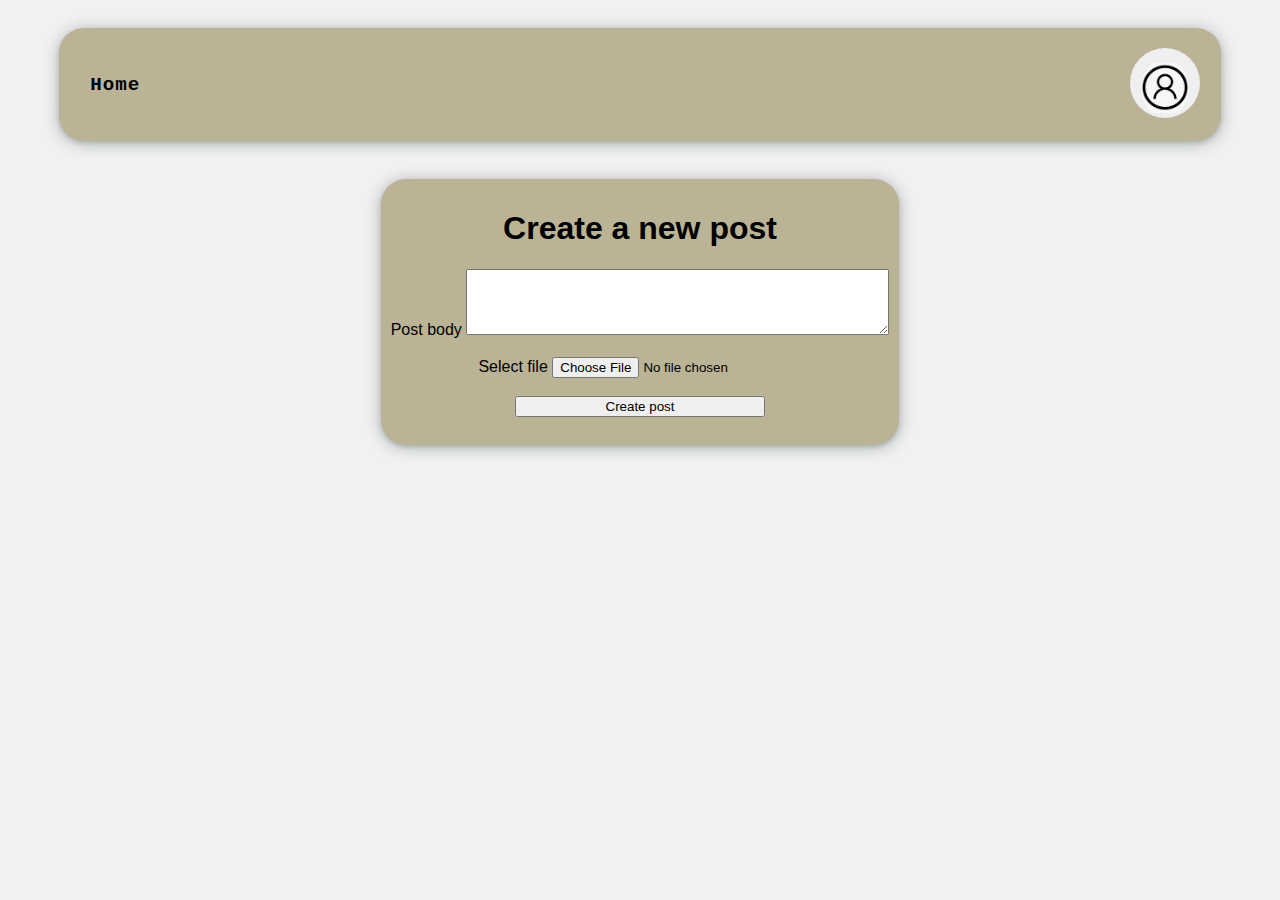
<file: addPost.html>
<!DOCTYPE html>
<html>

<head>
    <meta charset="UTF-8">
    <meta name="viewport" content="width=device-width, initial-scale=1.0">
    <link rel="stylesheet" href="res/css/style.css">
    <script src="./src/js/script.js"></script>
</head>

<body>
    <nav>
        <ul>
            <li><a href="index.html">Home</a></li>
        </ul>
        <div id="profile">
            <button type="button" class="userButton" onclick="showDropDown()"> 
                <img src="res/images/acc.png"></button>
                <div id="myDropdown" class="dropdown-content">
                    <a href="#">Kati Karu</a>
                    <a href="#">kati.karu@ut.ee</a>
                    <a href="#">logout</a>
                  </div>
        </div>
    </nav>
    <br>
    <div class="flex-container">
        <div class="column left"></div>
        <div class="article" id="addPost">
            <form class="homeform" action="index.html">
                 <h1>Create a new post</h1>
                <label for="mypost">Post body</label>
                <textarea id="mypost" name="mypost" rows="4" cols="50"></textarea>
                <br>
                <br>
                <label for="myfile">Select file</label>
                <input type="file" id="myfile" name="myfile"><br><br>
                <input type="submit" value="Create post">
                <br>
                <br>

            </form>
        </div>
        <div class="column right"></div>
    </div>
    <footer>

    </footer>
</body>

</html>
</file>
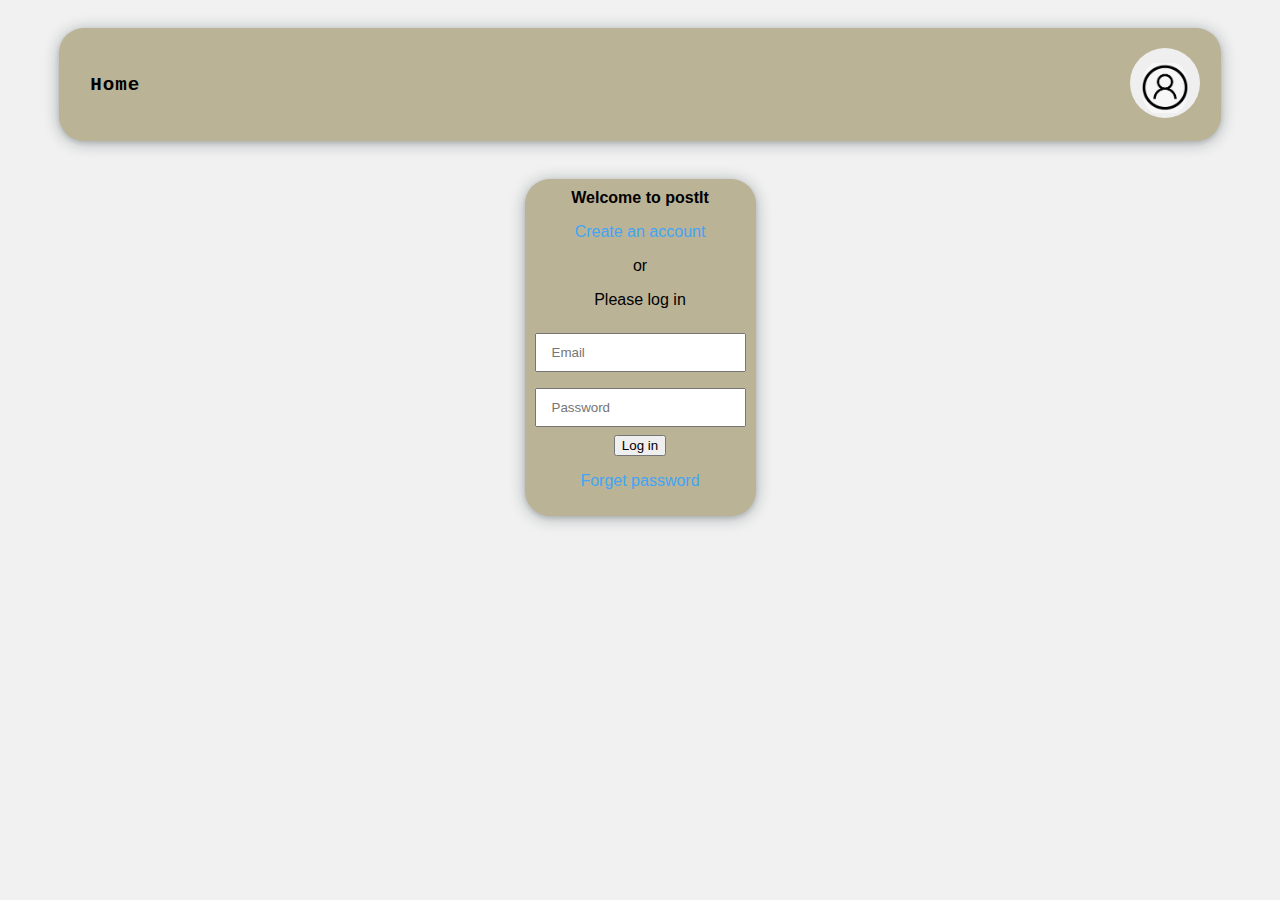
<file: login.html>
<!DOCTYPE html>
<html>

<head>
    <meta charset="UTF-8">
    <meta name="viewport" content="width=device-width, initial-scale=1.0">
    <link rel="stylesheet" href="res/css/style.css">
    <script src="./src/js/script.js"></script>
</head>

<body>
    <nav>
        <ul>
            <li><a href="index.html">Home</a></li>
        </ul>
        <div id="profile">
            <button type="button" class="userButton" onclick="showDropDown()"> 
                <img src="res/images/acc.png"></button>
                <div id="myDropdown" class="dropdown-content">
                    <a href="#">Kati Karu</a>
                    <a href="#">kati.karu@ut.ee</a>
                    <a href="#">logout</a>
                  </div>
        </div>
    </nav>
    <br>

    <div class="flex-container">
        <div class="column left">
        </div>
        <div class="article" id="login">
            <b>Welcome to postIt</b>
            <p>Create an account</p>
            <p>or</p>
            <p>Please log in</p>
            <form action="index.html">
                <input type="email" name="Email" placeholder="Email" required><br>
                <input type="password" placeholder="Password" required><br>
                <input type="submit" class="login" value="Log in"></input><br>
            </form>
            <p>Forget password</p>
        </div>
        <div class="column right">
        </div>
    </div>
    <footer>

    </footer>
</body>

</html>
</file>
<file: res/css/style.css>
nav {
    display: flex;
    height: 6%;
    max-width: 95%;
    margin: auto;
    background-color: #bbb396;
    border-radius: 25px;
    box-shadow: rgba(14, 30, 37, 0.12) 0px 2px 4px 0px, rgba(14, 30, 37, 0.32) 0px 2px 16px 0px;
}

nav ul {
    list-style-type: none;
    padding: 0;
    width: 90%;
    height: 100%;
    margin: auto;
}

nav ul li {
    display: inline;
    text-decoration: none;
}

nav ul li a {
    color: black;
    text-decoration: none;
    padding-right: 1%;
    font-family: 'Courier New', Courier, monospace;
    font-weight: bold;
    font-size: larger;
    letter-spacing: 1px;
    margin: 30px;
}

nav #profile {
    float: right;
    margin: auto;
    padding: 20px;
    
    
}

nav img {
    height: auto;
    width: 55%;
    float: right;
    border-radius: 50%;
    overflow: hidden;
    margin-top: 5px;
}

nav ul li :hover {
    background-color: #77767628;
    border-radius: 10px;
}

main {
    max-width: 50%;
    margin: auto;
    background-color: #77767628;
    border-radius: 25px;
}


@media (max-width: 1000px) {
    main {
        max-width: 75%;
    }

    @media (max-width: 500px) {
        main {
            max-width: 90%;
        }
    }
}

/** login page **/
main div form {
    text-align: center;

}

input[type=email],
input[type=password] {
    padding: 10px 15px;
    margin: 8px 0;
    display: inline-block;
}

#login .blue {
    color: rgba(33, 192, 192, 0.626);
}

/** addpost page **/

.addpost * {
    vertical-align: top;
    text-align: center;
    
}

#addpost {
    text-align: center;
    width: 50%;
}

* {
    box-sizing: border-box;
}

body {
    font-family: Arial;
    padding: 20px;
    background: #f1f1f1;
    background-image: url("https://img.freepik.com/free-vector/seamless-floral-pattern-uniform-background-ornament-darkcyan-design-fabric-art-fashion-contour_1284-44199.jpg?w=2000");
    background-repeat: repeat;
    background-size: 100%;
}

.column {
    float: left;
    padding: 10px;
}

.left,
.right {
    width: 20%;
}

.middle {
    width: 60%;
}

.article {
    text-align: center;
    border-radius: 25px;
    background-color: #bbb396;
    padding: 20px;
    margin-top: 20px;
    border: 1px;
    padding: 10px;
    box-shadow: rgba(14, 30, 37, 0.12) 0px 2px 4px 0px, rgba(14, 30, 37, 0.32) 0px 2px 16px 0px;
}


h4 {
    text-align: right;
}

.center {
    display: block;
    margin-left: auto;
    margin-right: auto;
    width: 50%;
}

/* Clear floats after the columns */
.row:after {
    content: "";
    display: table;
    clear: both;
}

/* Footer */
.footer {
    padding: 20px;
    text-align: center;
    background: #ddd;
    margin-top: 20px;
}

/* Responsive layout*/
@media screen and (max-width: 800px) {
    .column {
        width: 100%;
        padding: 0;
    }
}

.flex-container {
    display: flex;
    justify-content: center;
    padding: 0;
    margin: 0;
    list-style: none;
  }

.flex-item {
    background: #77767628;
    border-radius: 25px;
    padding: 5px;
    width: 400px;
    height: 450px;
    margin-top: 10px;
    line-height: 150px;
    color: white;
    font-weight: bold;
    font-size: 1em;
    text-align: center;
    justify-content: center;
    align-items: center;
    
 }

 div.image::before {
    content: url(../images/acc.png);
    max-width: 100%;
    max-height: 100%;
    height: 80px;
    width: 30px;
    justify-content: right;
    align-items: right;
    max-width:10%;
    max-height:10%;
    border-radius: 200;
 }

 .homeform input {
    
    position: relative;
    width:50%;
}

.homeform{
    text-align: center;
}

b + p, form ~ p{
    color: #42A5F5;
}

.userButton{
    height: 70px;
    width: 70px;
    margin: 5px, 5px, 5px, 5px;
    border: none;
    cursor: pointer;
    border-radius: 50%;
}

.userButton img{
    width: 100%;
    height: 100%;
    object-fit: contain;
    padding: 5px;
    margin: 5px, 5px, 5px, 5px;
}



.dropdown-content {
    display: none;
    position: absolute;
    background-color: #f1f1f1;
    min-width: 160px;
    box-shadow: 0px 8px 16px 0px rgba(0,0,0,0.2);
    z-index: 1;
    right: 5%;
  }

.dropdown-content a {
    color: black;
    padding: 12px 16px;
    text-decoration: none;
    display: block;
  }

.dropdown-content a:hover {background-color: #ddd;}

.show {display:block;}
</file>
